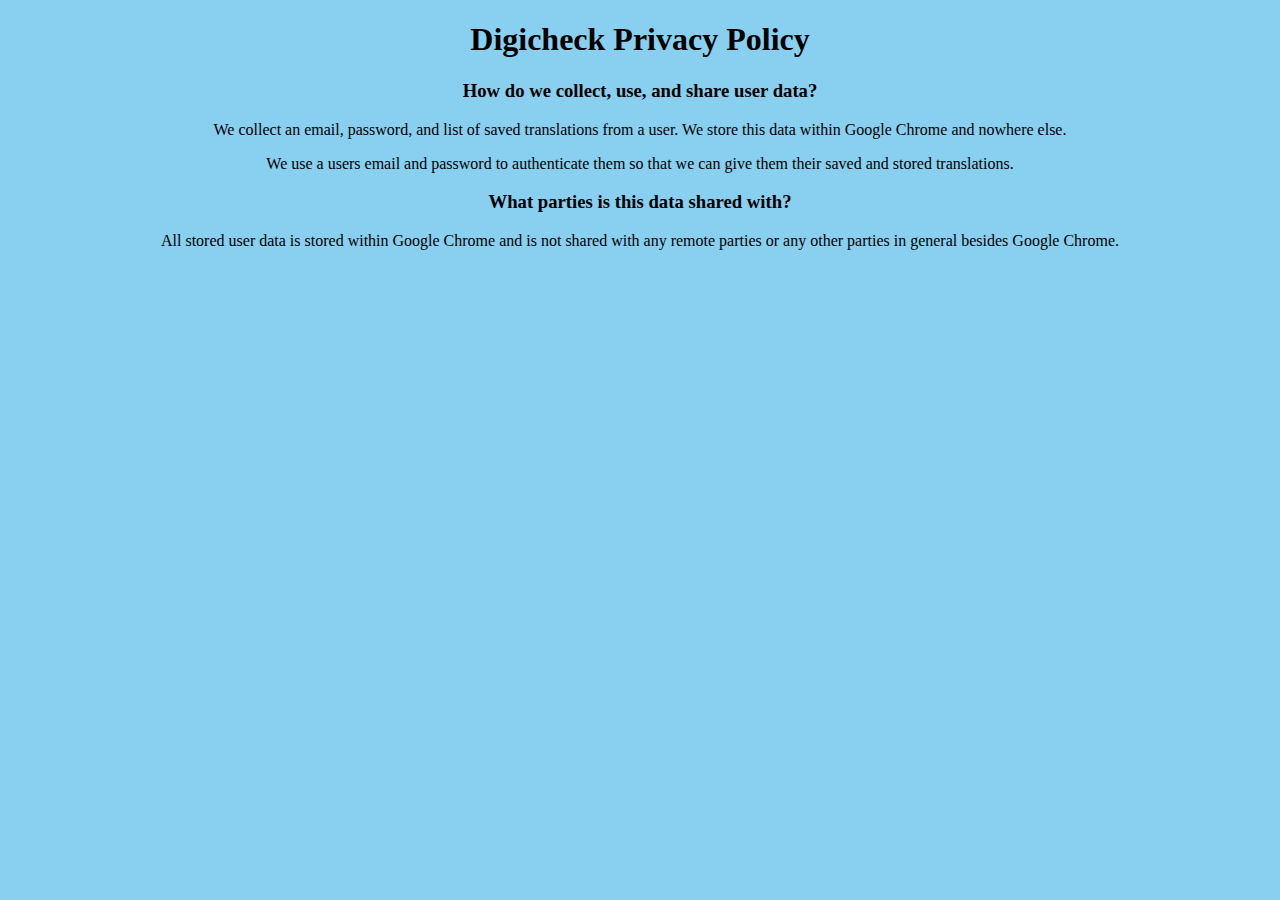
<file: index.html>
<!DOCTYPE html>
<html lang="en">
   <head>
     <title>Digicheck Privacy Policy</title>
     <meta charset="UTF-8">
     <meta name="description" content="Digicheck Privacy Policy">
     <meta name="viewport" content="width=device-width, initial-scale=1.0">
     <link rel="stylesheet" href="styles.css" />
      <link rel="icon" type="image/x-icon" href="digicheck-global-icon.jpg" />
   </head>
  <body>
    <h1>Digicheck Privacy Policy</h1>
    <h3>How do we collect, use, and share user data?</h3>
    <p>We collect an email, password, and list of saved translations from a user. We store this data within Google Chrome and nowhere else.</p>
    <p>We use a users email and password to authenticate them so that we can give them their saved and stored translations.</p>
    <h3>What parties is this data shared with?</h3>
    <p>All stored user data is stored within Google Chrome and is not shared with any remote parties or any other parties in general besides Google Chrome.</p>
  </body>
</html>
</file>
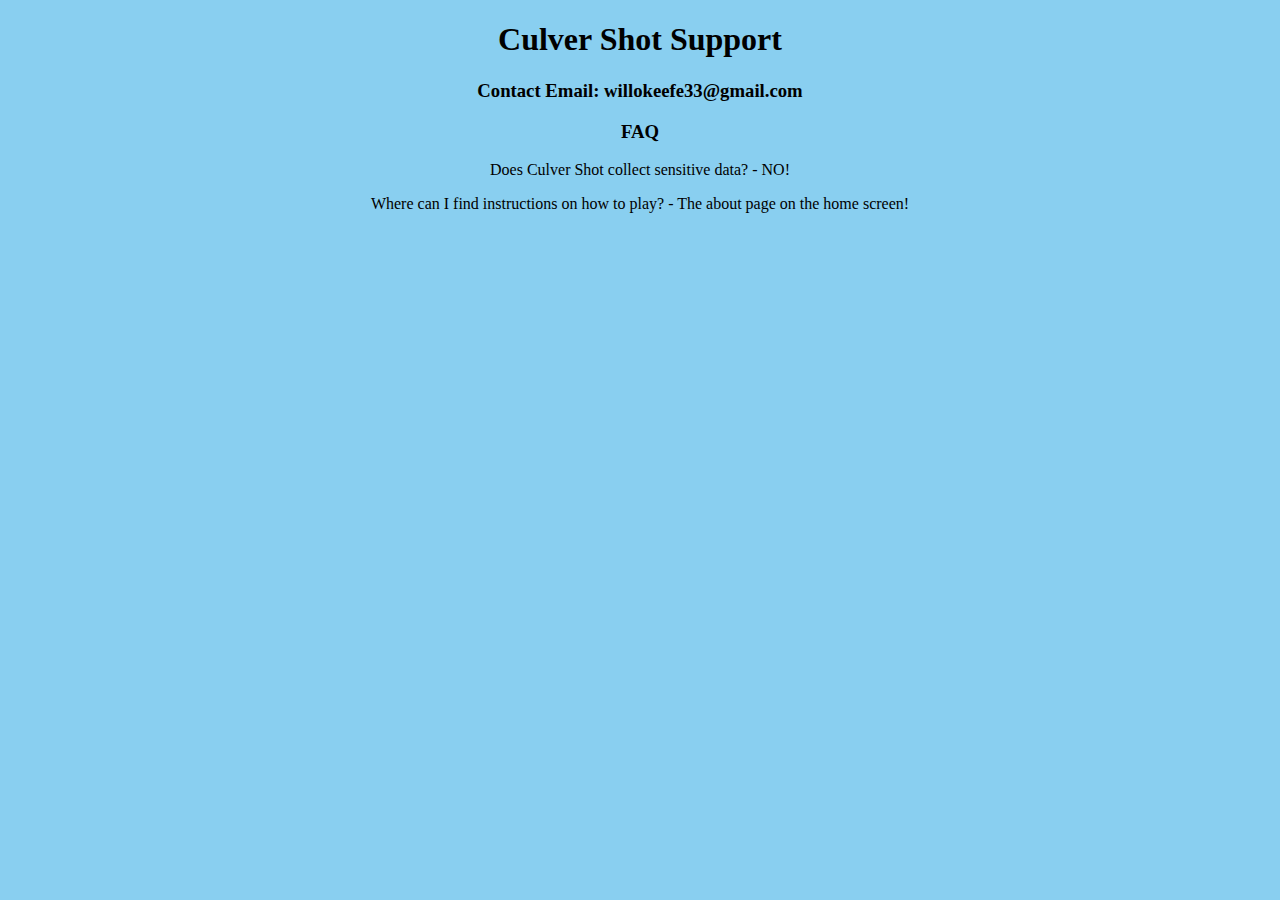
<file: culver-support.html>
<!DOCTYPE html>
<html>
  <head>
    <title>Culver Shot Support Page</title>
    <meta charset="UTF-8">
    <meta name="description" content="Culver Shot Privacy Policy">
    <meta name="viewport" content="width=device-width, initial-scale=1.0">
    <link rel="stylesheet" href="styles.css" />
    <link rel="icon" type="image/x-icon" href="digicheck-global-icon.jpg" />
  </head>
  <body>
    <h1>Culver Shot Support</h1>
    <h3>Contact Email: willokeefe33@gmail.com</h3>
    <h3>FAQ</h3>
    <p>Does Culver Shot collect sensitive data? - NO!</p>
    <p>Where can I find instructions on how to play? - The about page on the home screen!</p>
  </body>
</html>
</file>
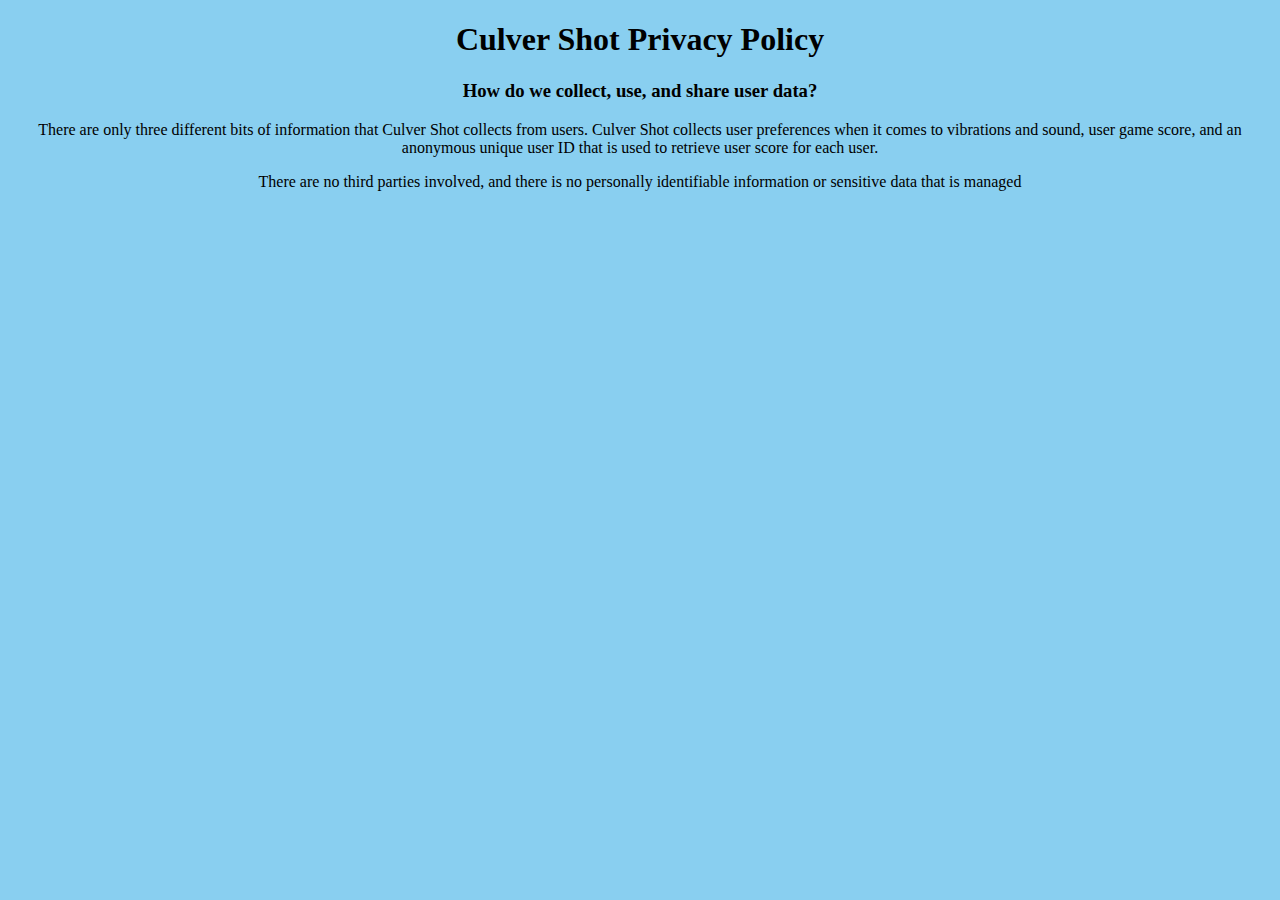
<file: culver.html>
<!DOCTYPE html>
<html>
  <head>
    <title>Culver Shot Privacy Policy</title>
    <meta charset="UTF-8">
    <meta name="description" content="Culver Shot Privacy Policy">
    <meta name="viewport" content="width=device-width, initial-scale=1.0">
    <link rel="stylesheet" href="styles.css" />
    <link rel="icon" type="image/x-icon" href="digicheck-global-icon.jpg" />
  </head>
  <body>
    <h1>Culver Shot Privacy Policy</h1>
    <h3>How do we collect, use, and share user data?</h3>
    <p>There are only three different bits of information that Culver Shot collects from users. Culver Shot collects user preferences when it comes to vibrations and sound, user game score, and an anonymous unique user ID that is used to retrieve user score for each user.</p>
    <p>There are no third parties involved, and there is no personally identifiable information or sensitive data that is managed</p>
  </body>
</html>
</file>
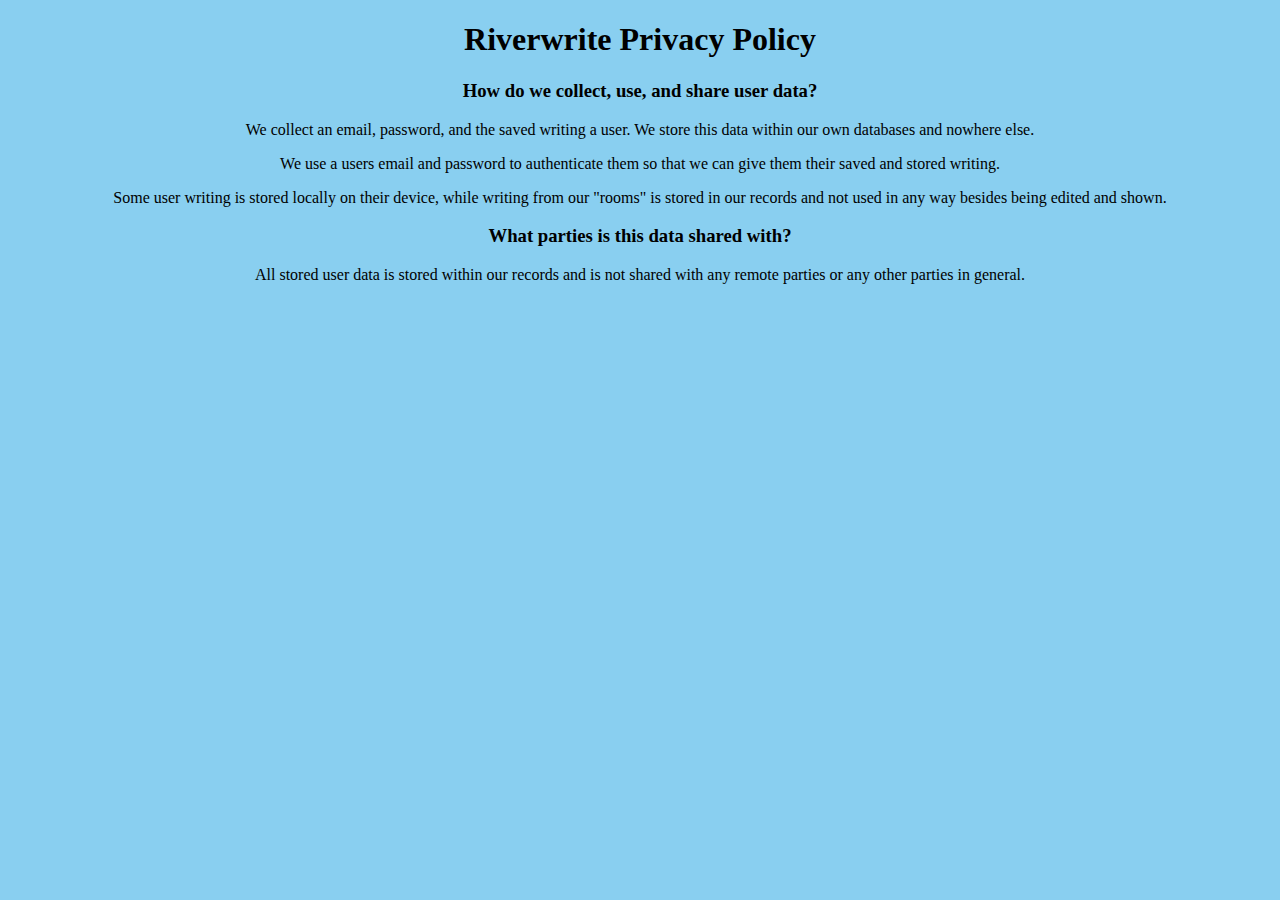
<file: riverwrite.html>
<!DOCTYPE html>
<html lang="en">
   <head>
     <title>Riverwrite Privacy Policy</title>
     <meta charset="UTF-8">
     <meta name="description" content="Digicheck Privacy Policy">
     <meta name="viewport" content="width=device-width, initial-scale=1.0">
     <link rel="stylesheet" href="styles.css" />
      <link rel="icon" type="image/x-icon" href="digicheck-global-icon.jpg" />
   </head>
  <body>
    <h1>Riverwrite Privacy Policy</h1>
    <h3>How do we collect, use, and share user data?</h3>
    <p>We collect an email, password, and the saved writing a user. We store this data within our own databases and nowhere else.</p>
    <p>We use a users email and password to authenticate them so that we can give them their saved and stored writing.</p>
     <p>Some user writing is stored locally on their device, while writing from our "rooms" is stored in our records and not used in any way besides being edited and shown.</p>
    <h3>What parties is this data shared with?</h3>
    <p>All stored user data is stored within our records and is not shared with any remote parties or any other parties in general.</p>
  </body>
</html>
</file>
<file: styles.css>
body {
  text-align: center;
  background-color: #89CFF0;
  font-family: Goergia, serif;
}
</file>
